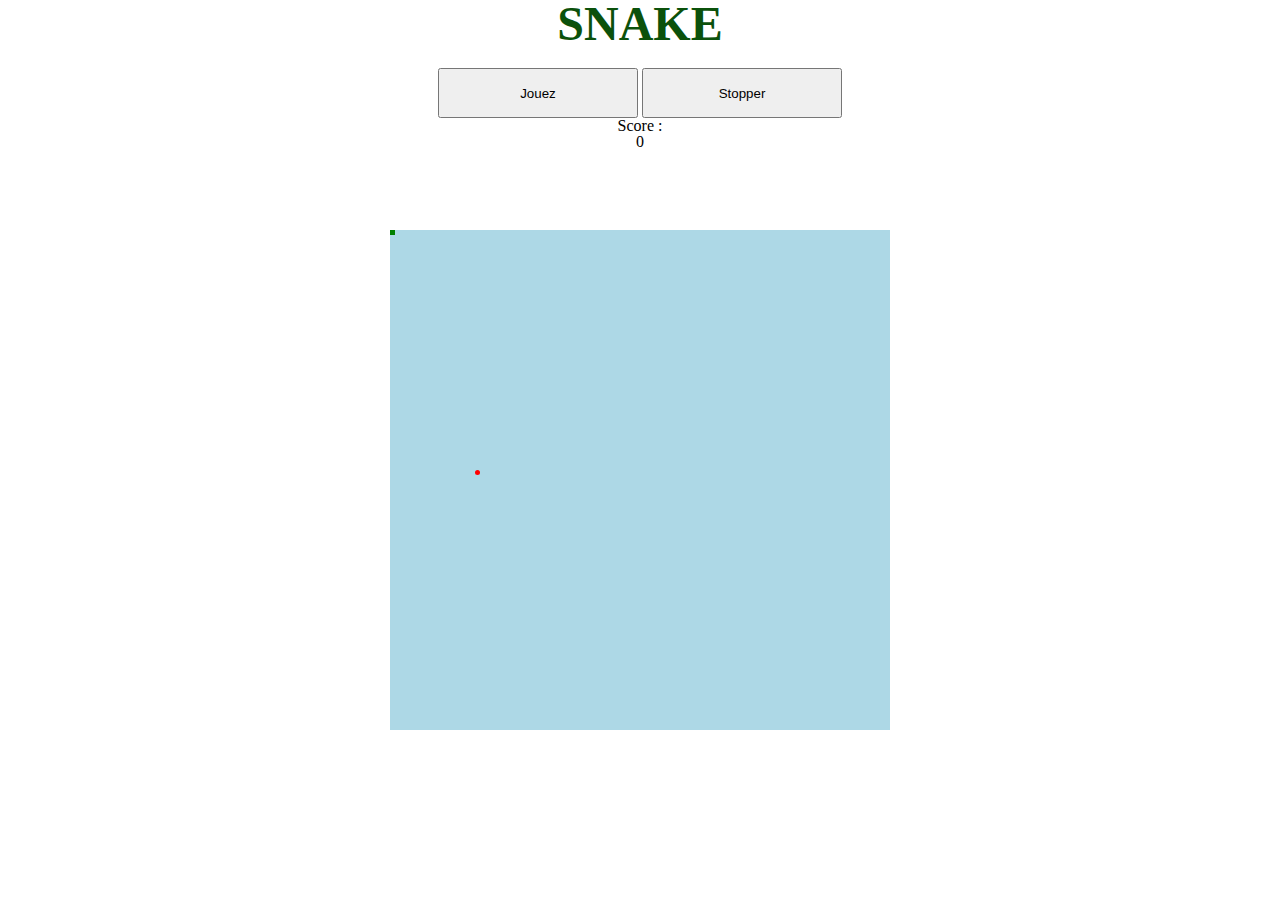
<file: index.html>
<!DOCTYPE html>
<html lang="en">
<head>
    <meta charset="UTF-8">
    <meta name="viewport" content="width=device-width, initial-scale=1.0">
    <meta http-equiv="X-UA-Compatible" content="ie=edge">
    <link rel="stylesheet" href="css/style.css">
    <!-- <script src="http://ajax.googleapis.com/ajax/libs/jquery/1/jquery.min.js"></script> -->
     		<script src="js/jquery.js"></script> 
    <title>Document</title>
</head>
<body>

    <div id="header">
        <h1>SNAKE</h1>
        <div id="input">
            <button id="lancer">Jouez</button>
            <button id="stopper">Stopper</button>
        </div>
        <h2>Score :</h2>
        <p id="score"> 0 </p>
    </div>

    <div id="grillage">

        <div id="snake"></div>

    </div>

    <script src="js/script.js"></script>
    <script src="js/script2.js"></script>


</body>
</html>
</file>
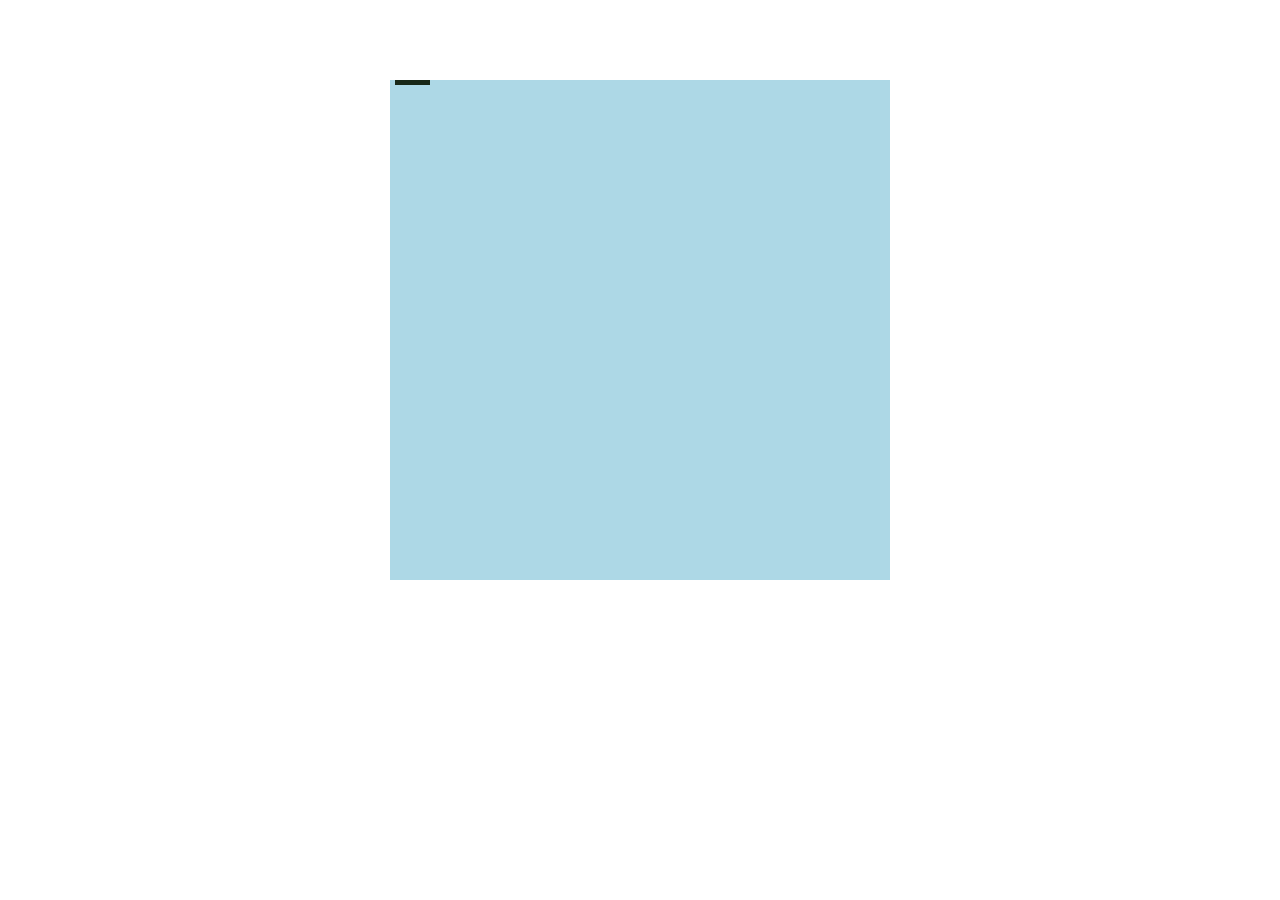
<file: indextest.html>
<!DOCTYPE html>
<html lang="en">
<head>
    <meta charset="UTF-8">
    <meta name="viewport" content="width=device-width, initial-scale=1.0">
    <meta http-equiv="X-UA-Compatible" content="ie=edge">
    <title>Document</title>
    <link rel="stylesheet" href="css/style.css">
</head>
<body>
    <div id="grillage">
        <div class="queue" style="left: 5px; top: 0px"></div><div class="queue" style="left: 10px; top: 0px"></div><div class="queue" style="left: 15px; top: 0px"></div><div class="queue" style="left: 20px; top: 0px"></div><div class="queue" style="left: 25px; top: 0px"></div><div class="queue" style="left: 30px; top: 0px"></div><div class="queue" style="left: 35px; top: 0px"></div>

    </div>
</body>
</html>
</file>
<file: css/style.css>
/* http://meyerweb.com/eric/tools/css/reset/ 
   v2.0 | 20110126
   License: none (public domain)
*/

html, body, div, span, applet, object, iframe,
h1, h2, h3, h4, h5, h6, p, blockquote, pre,
a, abbr, acronym, address, big, cite, code,
del, dfn, em, img, ins, kbd, q, s, samp,
small, strike, strong, sub, sup, tt, var,
b, u, i, center,
dl, dt, dd, ol, ul, li,
fieldset, form, label, legend,
table, caption, tbody, tfoot, thead, tr, th, td,
article, aside, canvas, details, embed, 
figure, figcaption, footer, header, hgroup, 
menu, nav, output, ruby, section, summary,
time, mark, audio, video {
	margin: 0;
	padding: 0;
	border: 0;
	font-size: 100%;
	font: inherit;
	vertical-align: baseline;
}
/* HTML5 display-role reset for older browsers */
article, aside, details, figcaption, figure, 
footer, header, hgroup, menu, nav, section {
	display: block;
}
body {
	line-height: 1;
}
ol, ul {
	list-style: none;
}
blockquote, q {
	quotes: none;
}
blockquote:before, blockquote:after,
q:before, q:after {
	content: '';
	content: none;
}
table {
	border-collapse: collapse;
	border-spacing: 0;
}

/* FIN RESET */

#snake{
    width: 5px;
    height: 5px;
    position: relative;
    background: green;
}
#grillage{
    width: 500px;
    height: 500px;
    background: lightblue;
    margin: auto;
    position: relative;
    top:80px;
}
.queue{
    width: 5px;
    height: 5px;
    background: rgb(25, 41, 25);
    position: absolute;
    z-index: 2;
}
.pomme{
    width: 5px;
    height: 5px;
    background: rgb(255, 0, 0);
    position: absolute;
    z-index: 2;
    border-radius: 50%;
}
h1{
    text-align: center;
    font-size: 3em;
    color: rgb(11, 81, 11);
    font-weight: bolder;
}
#input{
    margin: auto;
    text-align: center;
}
button{
    height: 50px;
    width: 200px;
    margin-top: 20px;
}
#header{
    text-align: center;
}
</file>
